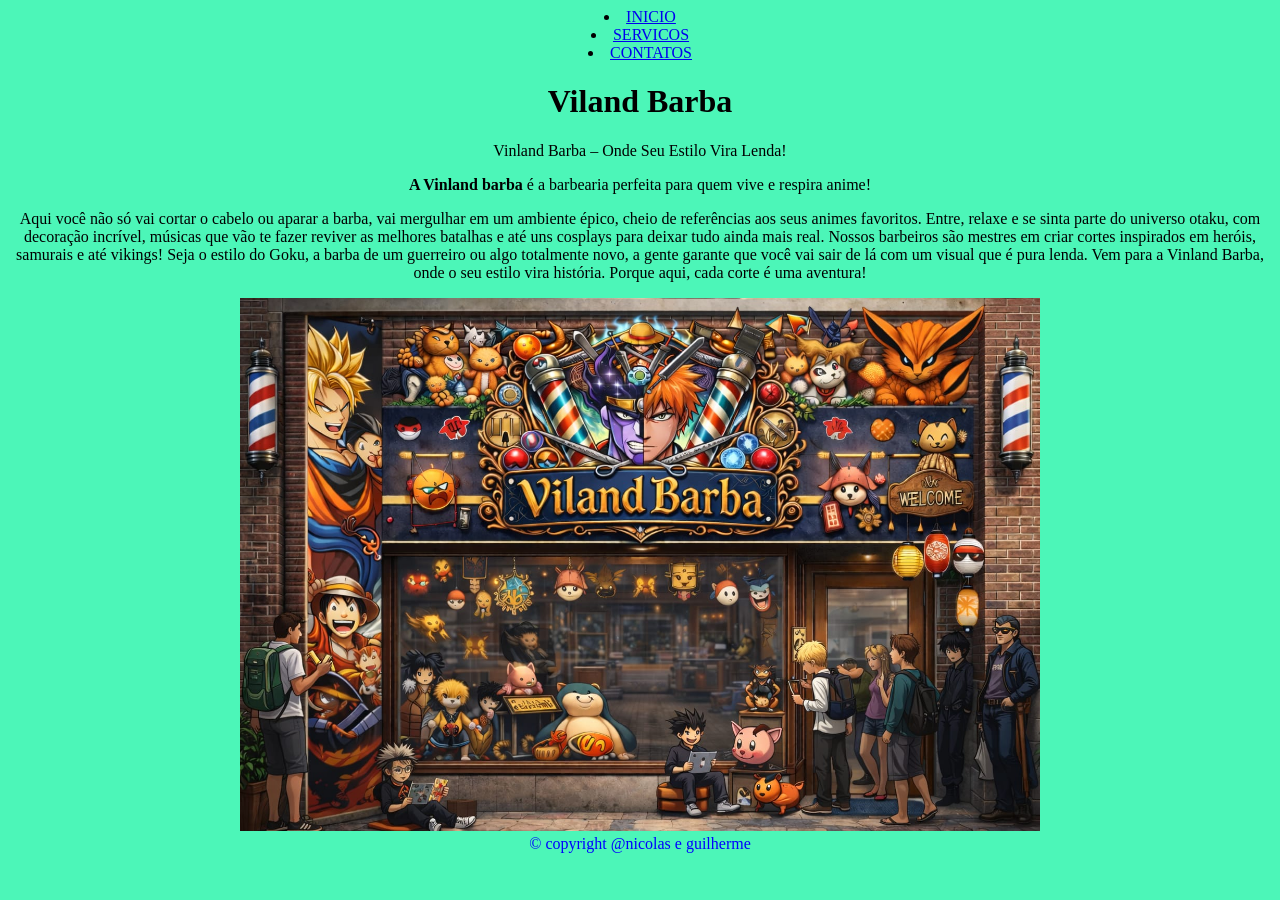
<file: INDEX.HTML>
<!DOCTYPE html>
<html lang="en">
<head>
    <meta charset="UTF-8">
    <meta name="viewport" content="width=device-width, initial-scale=1.0">
    <title>Viland Barba</title>
    <link rel="stylesheet" href="styles.css">
</head>
<body>
    <div class= "menu">
        <li><a href="INDEX.HTML">INICIO</a></li>
         <li><a href="servicos.html">SERVICOS</a></li>
         <li><a href="Contato.html">CONTATOS</a></li>
    </div>
    <H1>Viland Barba</H1>
    <p>Vinland Barba – Onde Seu Estilo Vira Lenda!<p>
    <p><B>A Vinland barba</B>
     é a barbearia perfeita para quem vive e respira anime!</p>
Aqui você não só vai cortar o cabelo ou aparar a barba, vai mergulhar em um ambiente épico, cheio de referências aos seus animes favoritos.
Entre, relaxe e se sinta parte do universo otaku, com decoração incrível, músicas que vão te fazer reviver as melhores batalhas e até uns cosplays para deixar tudo ainda mais real.
Nossos barbeiros são mestres em criar cortes inspirados em heróis, samurais e até vikings! Seja o estilo do Goku, a barba de um guerreiro ou algo totalmente novo, a gente garante que você vai sair de lá com um visual que é pura lenda.
Vem para a Vinland Barba, onde o seu estilo vira história. Porque aqui, cada corte é uma aventura!</p>
    <img src="frente barbearia.jfif" alt="">
    <footer>
        &#169; copyright @nicolas e guilherme 
    </footer>
</body>
</html>
</file>
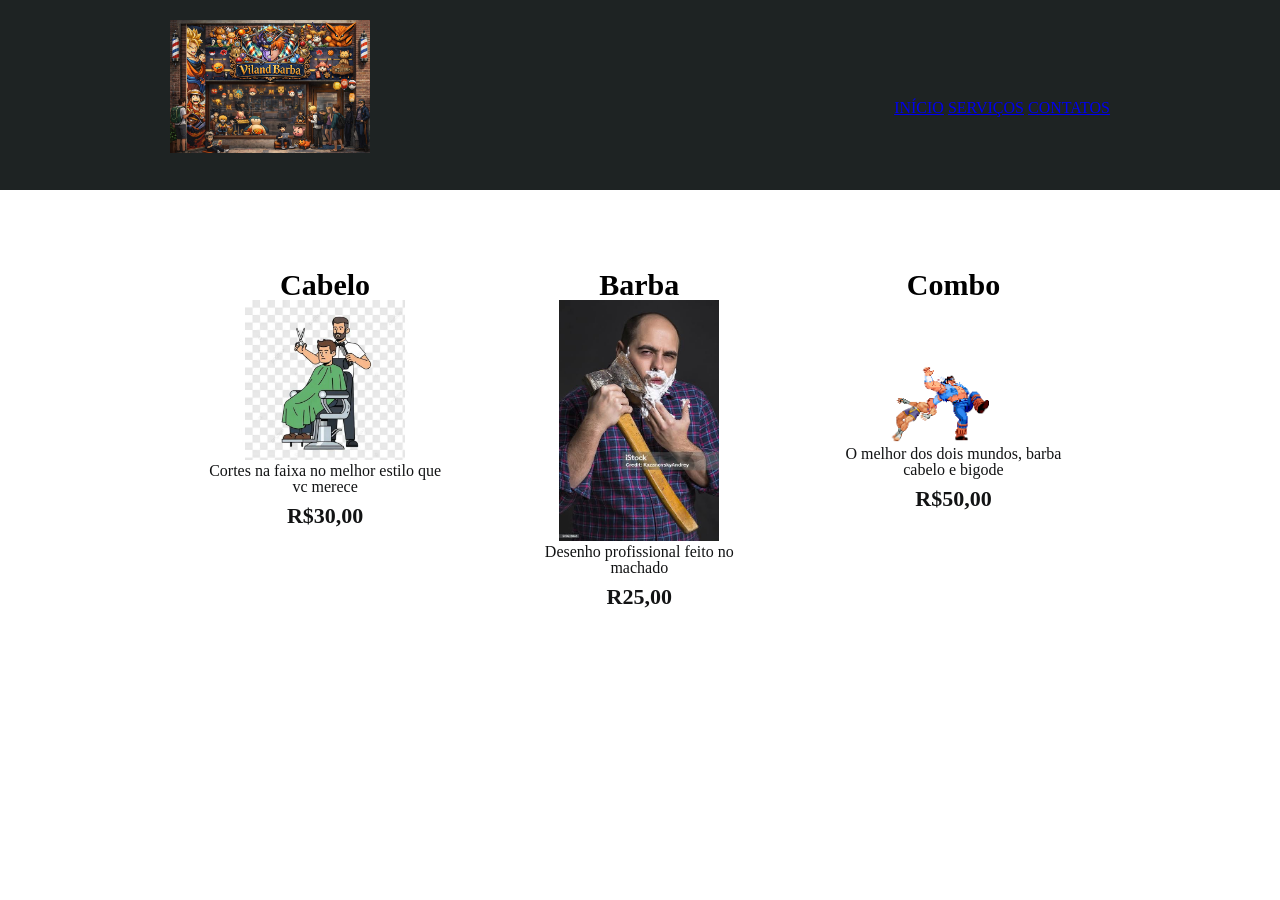
<file: servicos.html>
<!DOCTYPE html>
<html lang="pt-br">
<head>
    <meta charset="UTF-8">
    <meta name="viewport" content="width=device-width, initial-scale=1.0">
    <title>Serviços</title>
    <link rel="stylesheet" href="reset.css">
    <link rel="stylesheet" href="servicos.css">
</head>
<body>
    <header>
        <div class="caixa">
        <h1><img src="frente barbearia.jfif" alt=""> </h1>
            <nav>
                <UL>
                    <li><a href="INDEX.HTML">INÍCIO</a></li>
                    <li><a href="servicos.html">SERVIÇOS</a></li>
                    <li><a href="Contato.html">CONTATOS</a></li>
                </UL>
            </nav>
        <div>
    </header>
    <main>
        <ul class="servicos">
            <li>
                <h2>Cabelo</h2>
                <img src="cabelo (7).jfif" alt="">
                <p class="descricao">Cortes na faixa no melhor estilo que vc merece</p>
                <p class="preco">R$30,00</p>
            </li>
                 <li>
                <h2>Barba</h2>
                <img src="barba.jfif" alt="">
                <p class="descricao">Desenho profissional feito no machado</p>
                <p class="preco">R25,00</p>
            </li>
                 <li>
                <h2>Combo</h2>
                <img src="combo6I5WU1qlsbubo1_400.gif" alt="">
                <p class="descricao">O melhor dos dois mundos, barba cabelo e bigode</p>
                <p class="preco">R$50,00</p>
            </li>
        </ul>
    </main>
    <footer>
    </footer>
</body>
</html>
</file>
<file: styles.css>
h1{
    color: rgb(0, 0, 0);
    background-color: rgb(76, 246, 184);
}
body{
    
    background-color: rgb(76, 246, 184);
    text-align: center;
}
img{
    width: 800px;
}
footer{
    color: blue;
}
p{
    color: rgb(0, 0, 0);
}
div menu {
    display: inline;
}
</file>
<file: servicos.css>
header{
    background-color: rgb(30, 35, 35);
    height: 150px;
   padding: 20px 0;
}
nav li {
    display: inline;
}
.caixa{
    position: relative;
    width: 940px;
    margin: 0 auto;
}
nav{
    position: absolute;
    top:80px;
    right: 0;
}
h1 img{
    width: 200px;
}
.servicos {
    width: 940px;
    margin: 0 auto;
    padding: 50px 0;
}
.servicos li{
    display: inline-block;
    text-align: center;
    width: 30%;
    vertical-align: top;
    margin: 0 1.5%;
    padding: 30px 20px;
    box-sizing: border-box;
}
.servicos h2 {
    font-size: 30px;
    font-weight: bold;
}
.descreicao{
    font-size: 18px;
}
.preco{
    font-size: 22px;
    font-weight: bold;
    margin-top: 10px;
}
p{
    color: rgb(18, 19, 20);
}
img {
    width: 160px;
}
</file>
